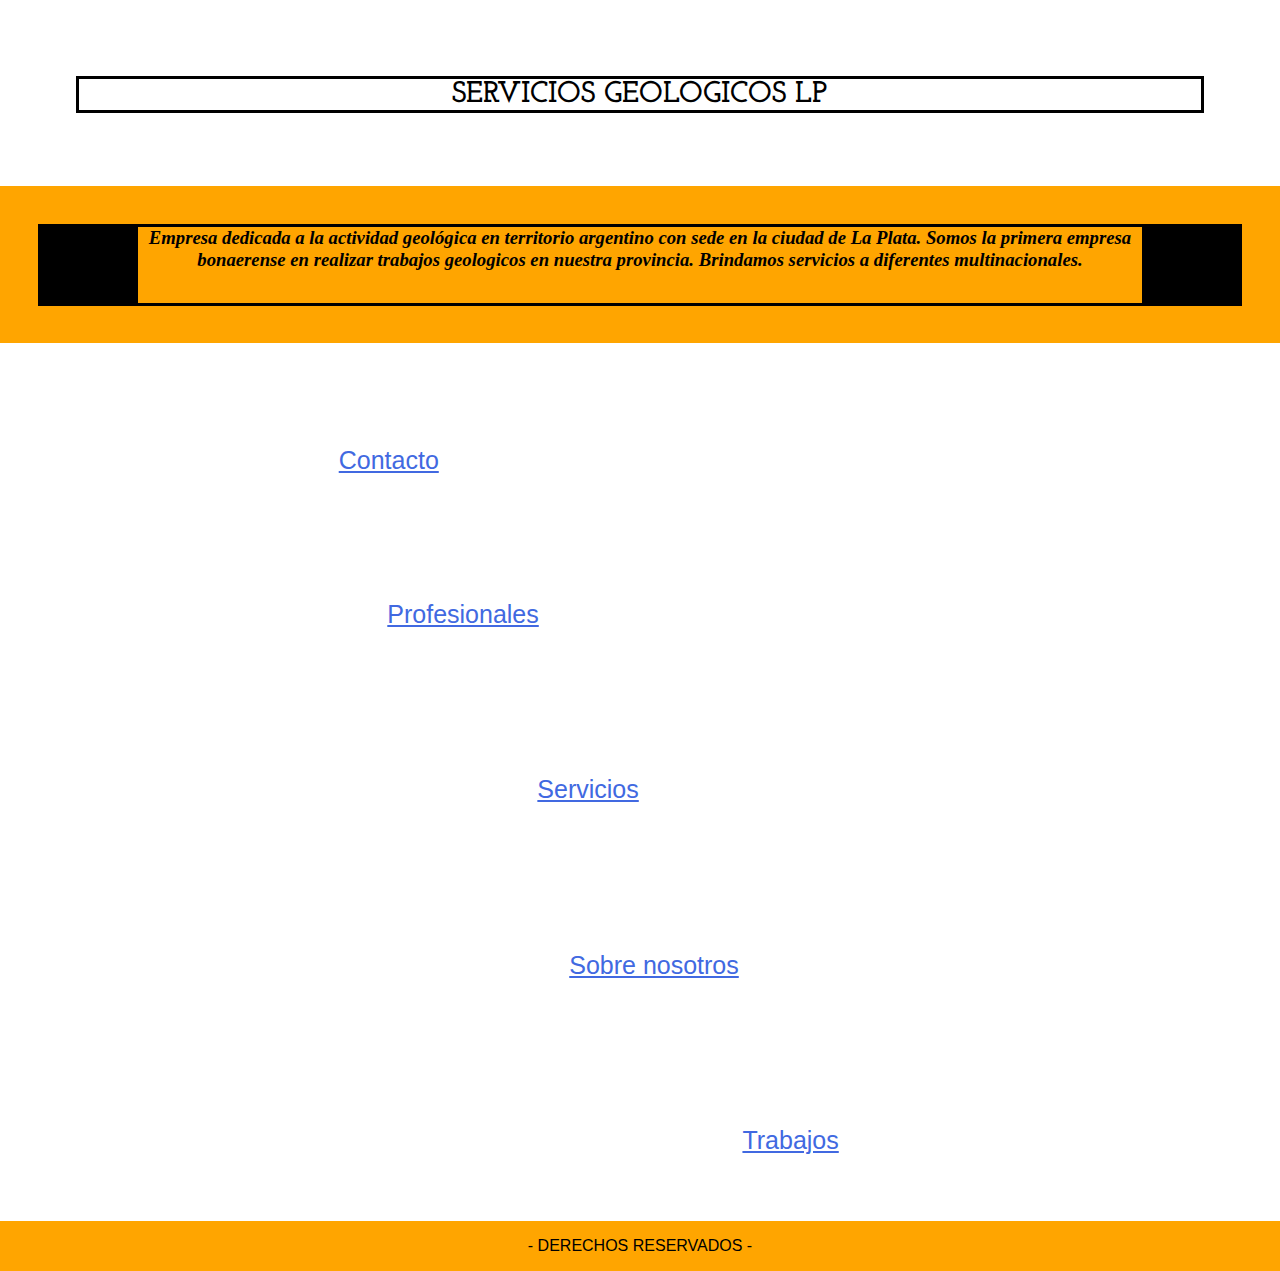
<file: index.html>
<!DOCTYPE html>
<html lang="en">
<head>
    <meta charset="UTF-8">
    <meta http-equiv="X-UA-Compatible" content="IE=edge">
    <meta name="viewport" content="width=, initial-scale=1.0">
    <title>SERVICIOS GEOLOGICOS LP</title>
    <link rel="preconnect" href="https://fonts.googleapis.com">
    <link rel="preconnect" href="https://fonts.googleapis.com">
    <link rel="preconnect" href="https://fonts.gstatic.com" crossorigin>
    <link href="https://fonts.googleapis.com/css2?family=Caveat&family=Josefin+Slab:wght@100&display=swap" rel="stylesheet">
    <link rel="stylesheet" href="estilos.css">
</head>

<body class="perfo">
    <header>
        <nav>    
        <div class="noticia--destacada">                        
            <h2 class="noticia__titulo--uppercase">SERVICIOS GEOLOGICOS LP</h2>
        </div>   
        </nav>        
    </header>   

    <main>    
            <h3>Empresa dedicada a la actividad geológica en territorio argentino con sede en la ciudad de La Plata.
            Somos la primera empresa bonaerense en realizar trabajos geologicos en nuestra provincia.
            Brindamos servicios a diferentes multinacionales.</h3>
    </main>
     
    <aside>
        <section class="grid__contacto">
           <div class="contacto">
               <p> 
                   <a href="contacto.html">Contacto</a>
               </p>
             </div>  
        </section>
       

       
        <section class="grid__profesionales">
            <div class="profesionales">
                <p>
                    <a href="profesionales.html">Profesionales</a>
                </p>
            </div>
        </section>
        
    
        
        <section class="grid__servicios">
           <div class="servicios">
             <p>
                 <a href="servicios.html">Servicios</a>
            </p>    
           </div>
        </section>
    
    
    
        <section class="grid__sobrenosotros">
          <div class="sobrenosotros">
            <p>
                <a href="sobrenosotros.html">Sobre nosotros</a>
            </p>
          </div>
        </section>
    

    
        <section class="grid__trabajos">
          <div class="trabajos">  
            <p>      
                <a href="trabajos.html">Trabajos</a>
            </p>    
          </div>
        </section>
    </aside>


    <footer>
        <div class="derechos">
            <p>- DERECHOS RESERVADOS -</p>
        </div>
     </footer>
    
</body>
</html>
</file>
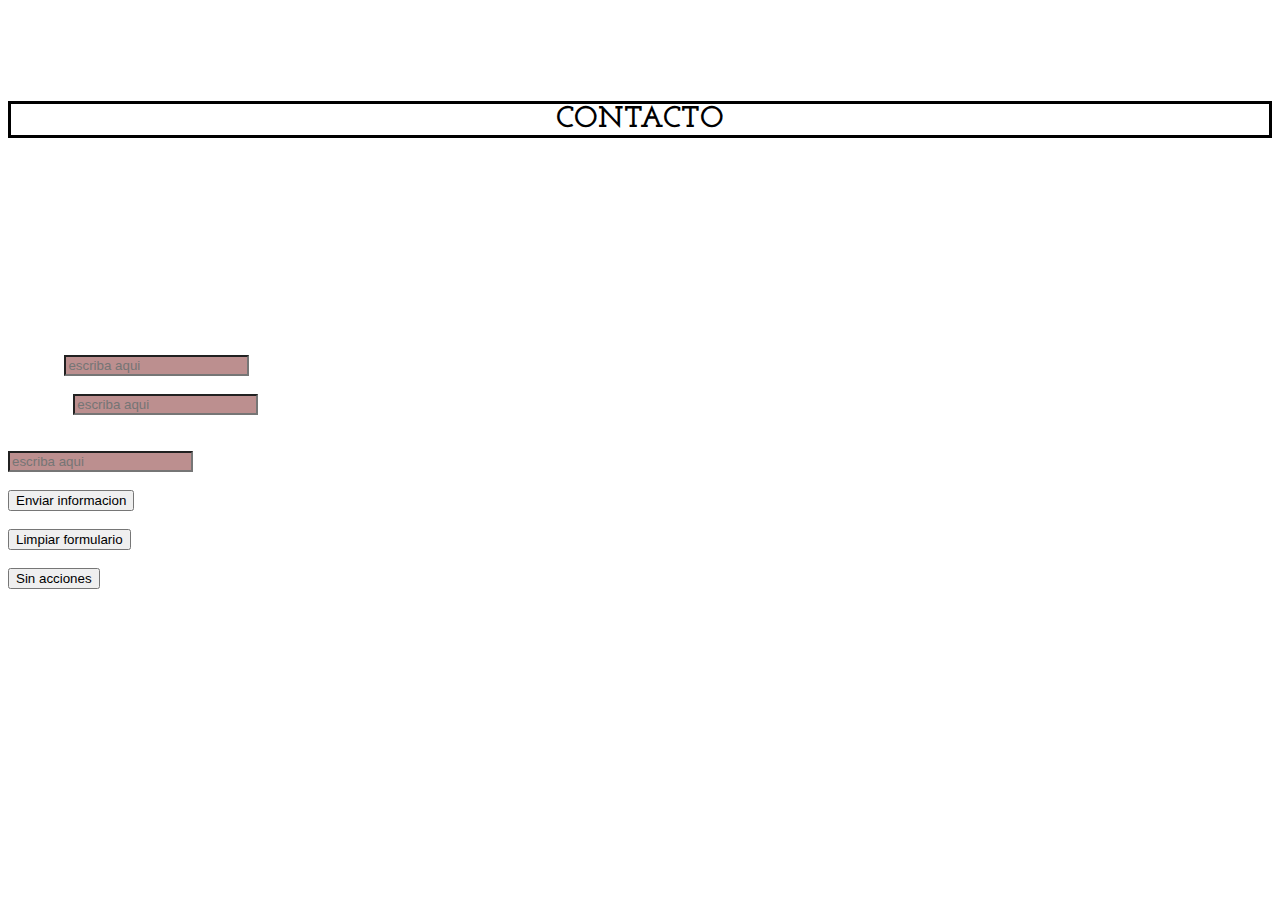
<file: contacto.html>
<!DOCTYPE html>
<html lang="en">
<head>
    <meta charset="UTF-8">
    <meta http-equiv="X-UA-Compatible" content="IE=edge">
    <meta name="viewport" content="width=, initial-scale=1.0">
    <title>CONTACTO</title>
    <link rel="preconnect" href="https://fonts.googleapis.com">
    <link rel="preconnect" href="https://fonts.gstatic.com" crossorigin>
    <link href="https://fonts.googleapis.com/css2?family=Caveat&family=Josefin+Slab:wght@100&display=swap" rel="stylesheet">
    <style>
        #entradaDatoTexto {
            background-color:rosybrown;
        }
        section article h2 {
            font-family: 'Josefin Slab';
            color:black;
            text-align: center;
            margin-top: 75px;
            border-style:solid;
            border-color: black;
        }
        .fondodiv {
            background-image:url(https://unsplash.com/es/fotos/GrmwVnVSSdU);
            background-repeat: no-repeat;
            background-size: cover;
        }
        .perfo {
            background-image:url(https://images.unsplash.com/photo-1516199423456-1f1e91b06f25?ixlib=rb-1.2.1&ixid=MnwxMjA3fDB8MHxwaG90by1wYWdlfHx8fGVufDB8fHx8&auto=format&fit=crop&w=849&q=80);
            background-repeat: no-repeat;
            background-size: cover;
        }
        ul {
            color: white;
        }
        section article ul {
            text-align:left;
            font-style: italic;
        }
        section article label {
            color:white

        }
        .noticia--destacada {
            background-color: white;
            height: 35px;
        }
        .noticia__titulo--uppercase {
            text-transform: uppercase;
            font-size: 30px;
        }
        section article a {
            font-family:Arial, Helvetica, sans-serif;
            color:white;
        }
    </style>
</head>
<body class="perfo">
    <section>
        <article>
            <a href="index.html">Ir al inicio</a>
        </article>
    </section>    
    <section>
        <article class="noticia--destacada">                       
    <h2 class="noticia__titulo--uppercase">CONTACTO</h2>            
        </article>
    </section>
    <br>
    <br>
    <section>
        <article>
            <h4>
        <ul>E-mail: serviciosgeologicoslaplata@geologia.com</ul>
    <br>
    <br>
        <ul>Telefono: 5492214440000</ul>
            </h4>
        </article>
    </section>
    <br>
    <br>
    <form action="">
        <section>
            <article>        
                    <label for="">Nombre</label>
        <input type="text" id="entradaDatoTexto" placeholder="escriba aqui">
        <br>
        <br>
                   <label for="">Consulta:</label>
        <input type="text" id="entradaDatoTexto" placeholder="escriba aqui">
        <br>
        <br>
                   <label for="">E-mail:</label>
            </article>
        </section>
        <input type="text" id="entradaDatoTexto" placeholder="escriba aqui">
        <br>
        <br>
        <input type="submit" value="Enviar informacion">
        <br>
        <br>
        <input type="reset" value="Limpiar formulario">
        <br>
        <br>
        <input type="button" value="Sin acciones">
    </form>
    </body>
</html>
</file>
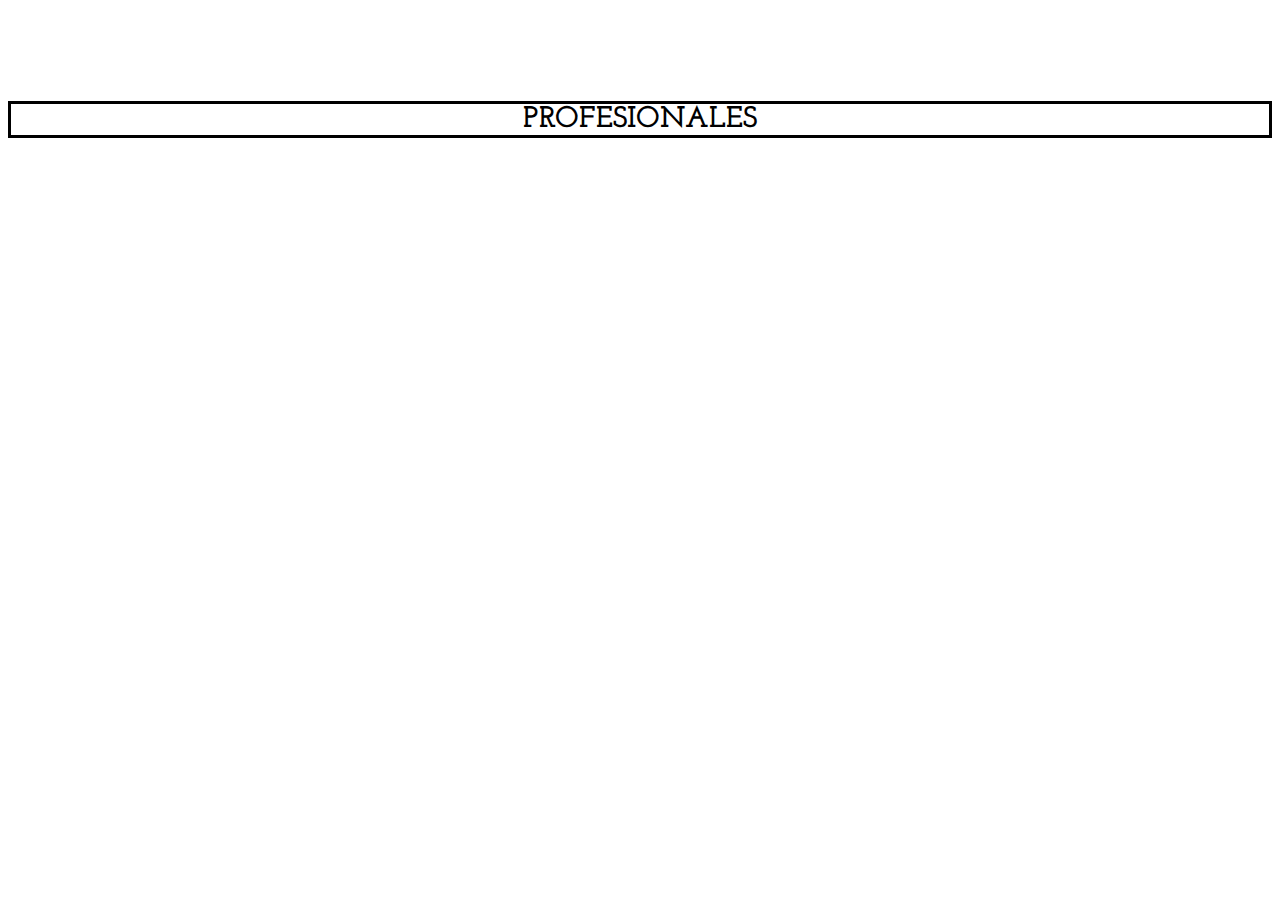
<file: profesionales.html>
<!DOCTYPE html>
<html lang="en">
<head>
    <meta charset="UTF-8">
    <meta http-equiv="X-UA-Compatible" content="IE=edge">
    <meta name="viewport" content="width=device-width, initial-scale=1.0">
    <title>PROFESIONALES</title>
    <link rel="preconnect" href="https://fonts.googleapis.com">
    <link rel="preconnect" href="https://fonts.gstatic.com" crossorigin>
    <link href="https://fonts.googleapis.com/css2?family=Caveat&family=Josefin+Slab:wght@100&display=swap" rel="stylesheet">
<style>
    .perfo {
        background-image: url(https://images.unsplash.com/photo-1516199423456-1f1e91b06f25?ixlib=rb-1.2.1&ixid=MnwxMjA3fDB8MHxwaG90by1wYWdlfHx8fGVufDB8fHx8&auto=format&fit=crop&w=849&q=80);
        background-repeat: no-repeat;
        background-size: cover;
    }
    section article h2 {
        font-family: 'Josefin Slab';
        color:black;
        text-align: center;
        font-size: 30px;
        margin-top: 75px;
        border-style: solid;
            border-color: black;
    }
    section article h3 li {
        color: white;
        text-align: center;
        font-style: italic;
    }
    .noticia--destacada {
        background-color:white;
        height: 35px;
    }
    .noticia__titulo--uppercase {
        text-transform:uppercase;
    }
    section article a {
            font-family:Arial, Helvetica, sans-serif;
            color:white;
    }

</style>
</head>
<body class="perfo">
    <section>
        <article>
            <a href="index.html">Ir al inicio</a>
        </article>
    </section>
    <section>
        <article class="noticia--destacada">
    <h2 class="noticia__titutlo--uppercase">PROFESIONALES</h2>
        </article>
    </section>
    <section>
        <article>
            <h3>
          <li>Dr: Juan Gimenez, doctor en Ciencias Geologicas, especializacion en mineria</li>
          <p></p>
          <li>Dr: Raúl Gimenez, doctor en Ciencias Geoquimicas, especializacion en minerales</li>
          <p></p>
          <Li>Lic: Pablo Gimenez, licenciado en Biología, doctorado en curso sobre "Elementos de Tierras Raras"</Li>
            </h3>
        </article>
    </section>    
</body>
</html>
</file>
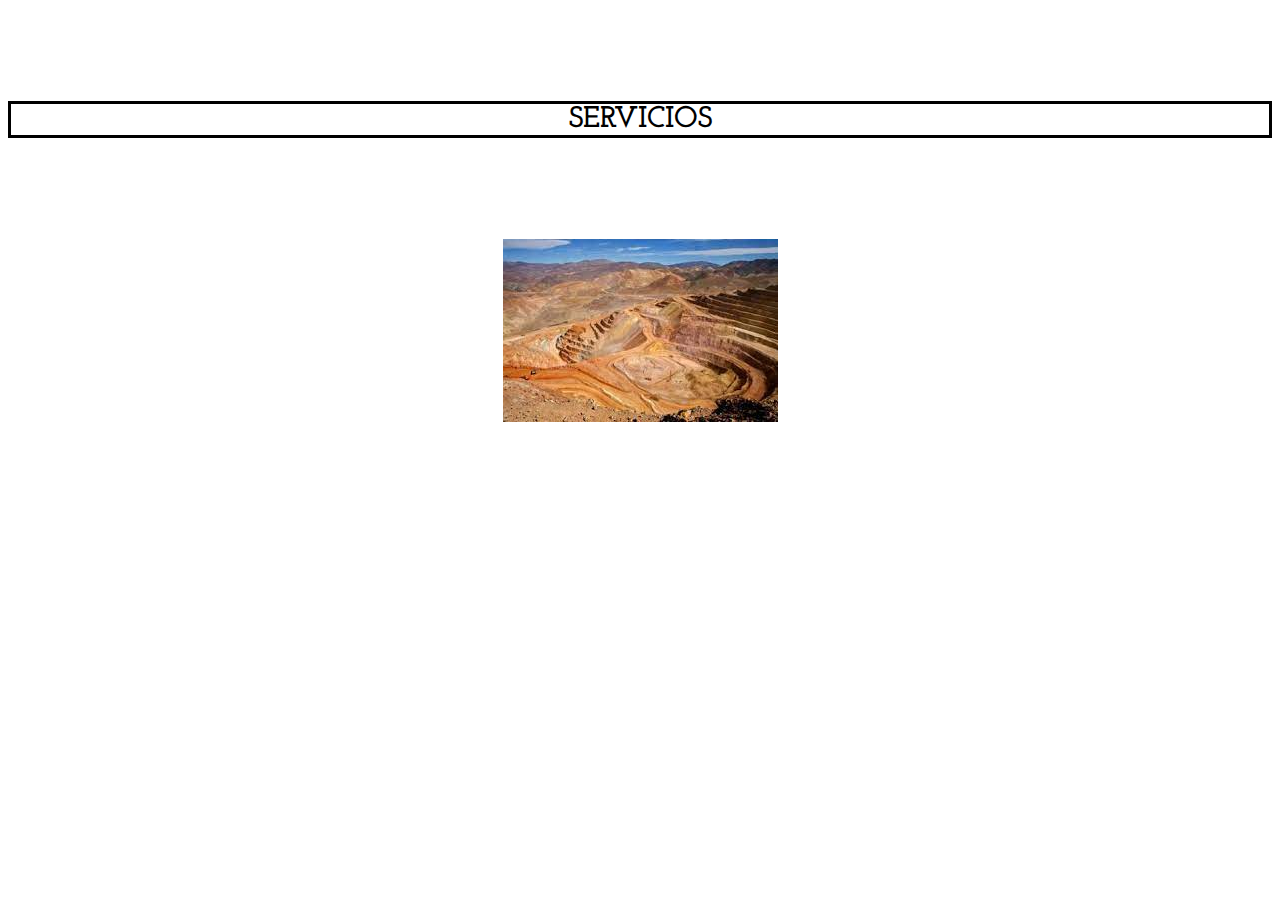
<file: servicios.html>
<!DOCTYPE html>
<html lang="en">
<head>
    <meta charset="UTF-8">
    <meta http-equiv="X-UA-Compatible" content="IE=edge">
    <meta name="viewport" content="width=, initial-scale=1.0">
    <title>SERVICIOS</title>
    <link rel="preconnect" href="https://fonts.googleapis.com">
    <link rel="preconnect" href="https://fonts.gstatic.com" crossorigin>
    <link href="https://fonts.googleapis.com/css2?family=Caveat&family=Josefin+Slab:wght@100&display=swap" rel="stylesheet">
 
 <style>
    .perfo {
        background-image: url(https://images.unsplash.com/photo-1516199423456-1f1e91b06f25?ixlib=rb-1.2.1&ixid=MnwxMjA3fDB8MHxwaG90by1wYWdlfHx8fGVufDB8fHx8&auto=format&fit=crop&w=849&q=80);
        background-repeat: no-repeat;
        background-size: cover;
    }
    section article h2 {
        font-family:'Josefin Slab';
        color:black;
        text-align: center;
        margin-top: 75px;
        border-style: solid;
        border-color: black;
    }
    section article h3 {
        color:white;
        text-align: center;
        font-style: italic;
    }
    .noticia--destacada {
        background-color: white;
        height: 35px;
    }
    .noticia__titulo--uppercase {
        text-transform: uppercase;
        font-size: 30px;
    }
    section article a {
            font-family:Arial, Helvetica, sans-serif;
            color:white;
    }
    .caminos {
      display: flex;
      justify-content: center;
    } 
        
    </style>
</head>
<body class="perfo">
  <section>
    <article>
        <a href="index.html">Ir al inicio</a>
    </article>
</section>
  <section>
    <article class="noticia--destacada">
      <h2 class="noticia__titulo--uppercase">SERVICIOS</h2>
    </article>
   </section>
    
   <section>
     <article>
       <h3>Somos una empresa en la ciudad de La Plata relacionada ciencias geológicas y geoquímicas. Tenemos una visión vanguardista, orientada a la obtención de resultados, creada para el servicio minero integral, desde la exploración a la explotación. Ofrecemos soluciones profesionales en geotécnia, hidrogeología, medio ambiente y minería a todo el territorio Argentino.
       </h3>
       <div class="caminos">
        <img src="caminos.jpg" alt="caminos">
       </div>
     </article>
   </section>
   </body>
</html>
</file>
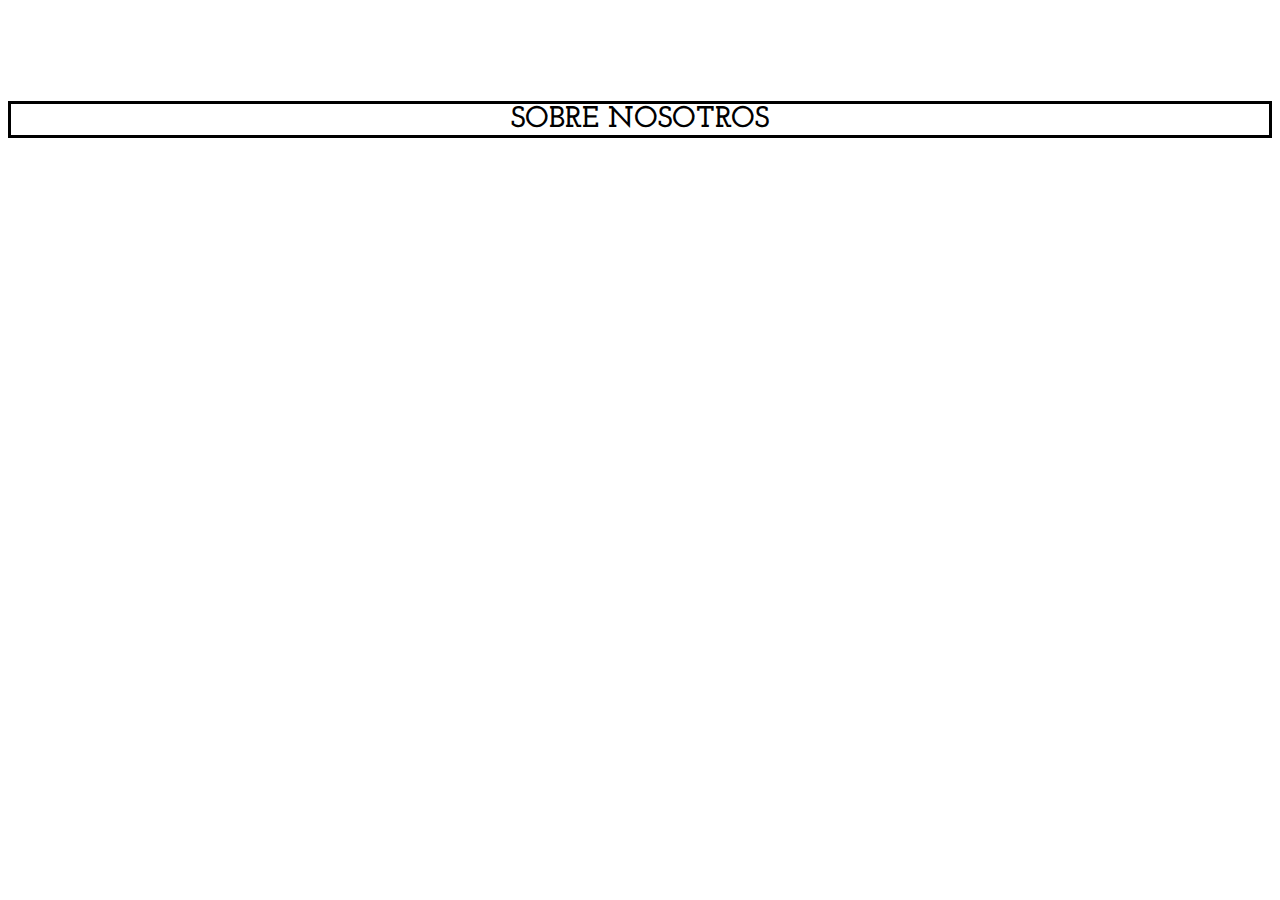
<file: sobrenosotros.html>
<!DOCTYPE html>
<html lang="en">
<head>
    <meta charset="UTF-8">
    <meta http-equiv="X-UA-Compatible" content="IE=edge">
    <meta name="viewport" content="width=device-width, initial-scale=1.0">
    <title>SOBRE NOSOTROS</title>
    <link rel="preconnect" href="https://fonts.googleapis.com">
    <link rel="preconnect" href="https://fonts.gstatic.com" crossorigin>
    <link href="https://fonts.googleapis.com/css2?family=Caveat&family=Josefin+Slab:wght@100&display=swap" rel="stylesheet">
<style>
    section article h3 {
        font-style: italic;
        color:white;
        text-align: center;
    }
    section article h2 {
        font-family: 'Josefin Slab';
        color:black;
        text-align: center;
        margin-top: 75px;
        border-style: solid;
        border-color: black;
    }
    .perfo {
        background-image: url(https://images.unsplash.com/photo-1516199423456-1f1e91b06f25?ixlib=rb-1.2.1&ixid=MnwxMjA3fDB8MHxwaG90by1wYWdlfHx8fGVufDB8fHx8&auto=format&fit=crop&w=849&q=80);
        background-repeat: no-repeat;
        background-size: cover;
    }
    .noticia--destacada {
        background-color: white;
        height: 35px;
    }
    .noticia__titulo--uppercase { 
        text-transform: uppercase;
        font-size: 30px;
    }
    .noticia__lista {
        text-align: center;
        font-style: italic;
        color: white;
        text-transform: uppercase;
        display: inline;
    }
    section article a {
            font-family:Arial, Helvetica, sans-serif;
            color:white;
    }
    
</style>
</head>
<body class="perfo">
    <section>
        <article>
            <a href="index.html">Ir al inicio</a>
        </article>
    </section>
    <section>
        <article class="noticia--destacada">
          <h2 class="noticia__titulo--uppercase">SOBRE NOSOTROS</h2>
        </article>
    </section>
    <section>
        <article>
    <h3>Servicios Geologicos La Plata es una empresa de servicios geológicos con más de treinta años de experiencia en la realización de estudios hidrogeológicos, geológicos y ambientales; y la ejecución de las obras de captación. Contamos con un equipo de técnicos, especialistas y profesionales del campo de la Geología, Geoquímica y Biología que trabajan en forma interdisciplinaria en cada uno de los proyectos que llevamos adelante. Si hay algo que nos caracteriza es:
    </h3>
    <ul class="noticia__lista">
        <ol>Responsabilidad con el medio ambiente</ol>
        <ol>Nos adentramos en la problematica social de cada region y mostramos los beneficios de la industria</ol>
        <ol>Realizamos informes ambientales cada mes</ol>
    </ul>
        </article>
    </section>
    
</body>
</html>
</file>
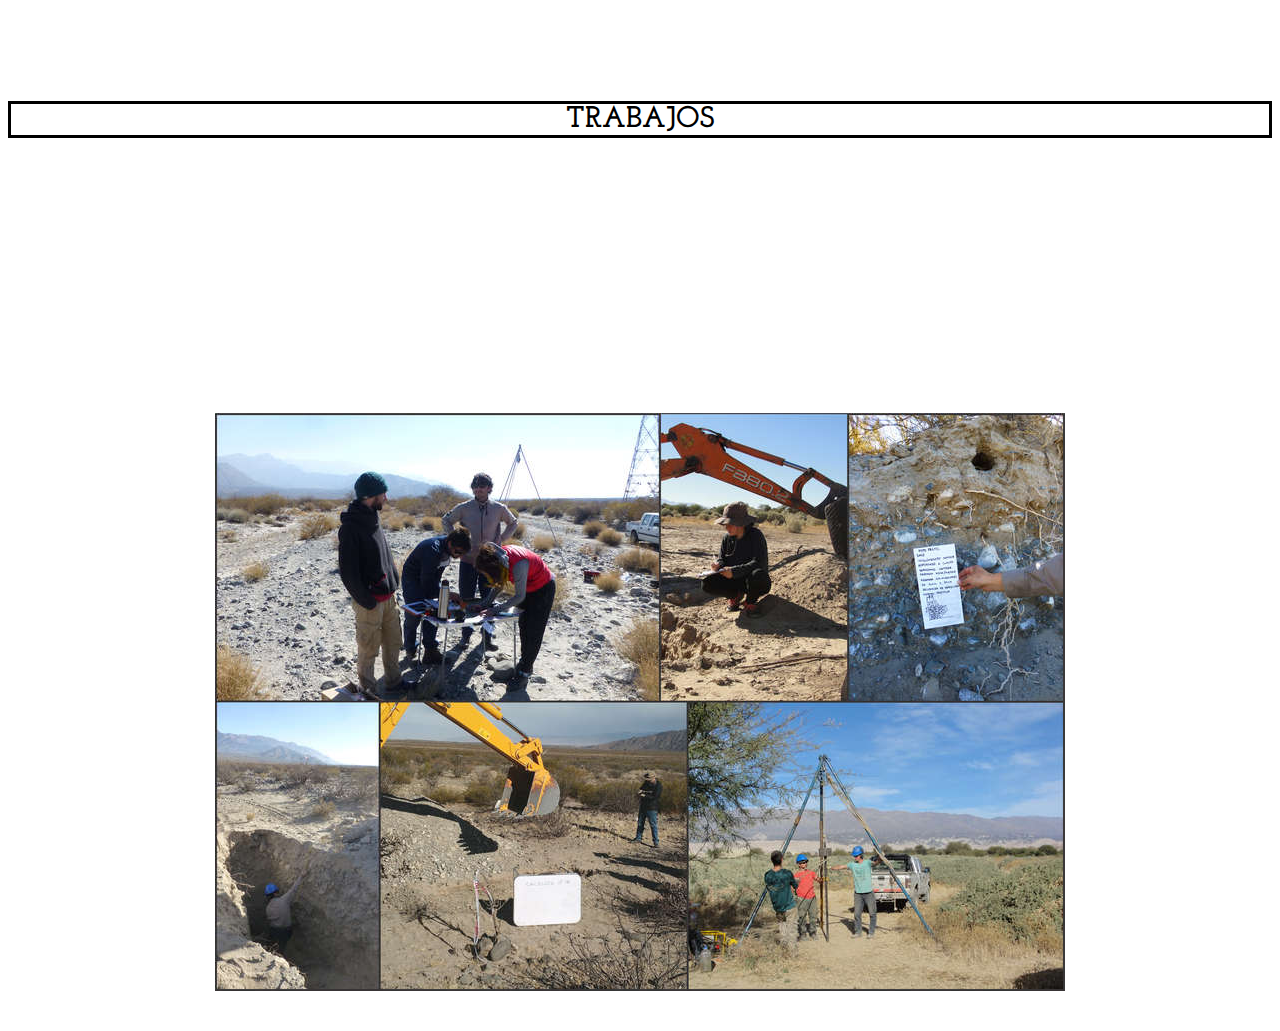
<file: trabajos.html>
<!DOCTYPE html>
<html lang="en">
<head>
    <meta charset="UTF-8">
    <meta http-equiv="X-UA-Compatible" content="IE=edge">
    <meta name="viewport" content="width=device-width, initial-scale=1.0">
    <title>TRABAJOS</title>
    <link rel="preconnect" href="https://fonts.googleapis.com">
    <link rel="preconnect" href="https://fonts.gstatic.com" crossorigin>
    <link href="https://fonts.googleapis.com/css2?family=Caveat&family=Josefin+Slab:wght@100&display=swap" rel="stylesheet">
    <style>
        
       .perfo {
        background-image:url(https://images.unsplash.com/photo-1516199423456-1f1e91b06f25?ixlib=rb-1.2.1&ixid=MnwxMjA3fDB8MHxwaG90by1wYWdlfHx8fGVufDB8fHx8&auto=format&fit=crop&w=849&q=80);
        background-repeat: no-repeat;
        background-size: cover;
        }
        section article h2 {
            font-family: 'Josefin Slab';
            color:black;
            text-align: center;
            margin-top: 75px;
            border-style: solid;
            border-color: black;
        }
        section article h4 {
            text-align: center;
            color: white;
            font-style: italic;
            font-size: 25px;
        }
        .noticia--destacada {
            background-color: white;
            height: 35px;
            
        }
        .noticia__titulo--uppercase {
            text-transform: uppercase;
            font-size: 30px;
        }
        section article a {
            font-family:Arial, Helvetica, sans-serif;
            color:white;
        }
        section article h4 ul {
            font-size: 20px;
        }
    </style>
</head>
<body class="perfo">
    <section>
        <article>
            <a href="index.html">Ir al inicio</a>
        </article>
    </section>
    <section>
        <article class="noticia--destacada">
            <h2 class="noticia__titulo--uppercase">TRABAJOS</h2>
        </article>
    </section>
    <section>
        <article>
            <h4>En el Valle de Santa María de la provincia de Catamarca, en sociedad con la empresa Geoserrana, realizamos un estudio geológico y geotécnico para un proyecto de Energías Renovables No Convencionales (ERNC), con tecnología de paneles fotovoltaicos para la captación de la energía solar en una superficie de aproximadamente 400 Has. Este trabajo fue principalmente de campo y de laboratorio, las tareas que lo integraron son:
                <ul>
                    <li>Análisis de laboratorio a muestras representativas extraídas a diferentes profundidades</li>
                    <li>Curvas granulométricas</li>
                    <li>Análisis físico-químicos</li>
                    <li>Determinación de porcentaje humedad</li>
                </ul>
                <div class="img">
                <img src="catamarca.jpg" alt="catamarca">
                </div>

            </h4>
        </article>
    </section>
</body>
</html>
</file>
<file: estilos.css>
body {
            margin: 0%;
            padding: 0%;
            background-image: linear-gradient(red, white);
            background-attachment: fixed;
        }
        header div h2 {
            margin-top: 75px;
            color:black;
            font-family:'Josefin Slab';
            border-style: solid;
            border-color: black;
            text-align: center; 
            font-weight:bold;            
        }      
        main h3 {
            font-style:italic;
            color:black;
            text-align: center;
            display:block;
            height: 2cm;
            border-style: solid;
            border-color: black;
            border-right-width: 100px;
            border-left-width: 100px;
            margin: 1cm;
        }
        .perfo {
            background-image: url(https://images.unsplash.com/photo-1516199423456-1f1e91b06f25?ixlib=rb-1.2.1&ixid=MnwxMjA3fDB8MHxwaG90by1wYWdlfHx8fGVufDB8fHx8&auto=format&fit=crop&w=849&q=80);
            background-repeat: no-repeat;
            background-size: cover;
        }
        .noticia--destacada {
            background-color: white;
            height: 35px;
            margin: 2cm;
        }
        .noticia__titulo--uppercase {
            text-transform: uppercase;
            font-size: 30px;
        }
        .grid__contacto {
            display: grid;
            align-item:center;
            justify-items:end;
            grid-template-columns: 300px;
            grid-template-rows: 75px;
            height: 100px;
            border: 1px;
            border-radius: 100px;
            border-block:inherit;
            border-style: solid;
            border-color: white;
            margin: 1cm;
            animation: mover 0.5s;
            animation-iteration-count: infinite;
        }
        @keyframes mover{
            0%{
                transform: translate(1px, 1px) rotate(0deg);
            }
            10%{
                transform: translate(-1px, -2px) rotate(-1deg);
            }
            20%{
                transform: translate(-3px, 0px)rotate(1deg);
            }
            30%{

                transform: translate(3px, 0px)rotate(0deg);
            }
        }

        .contacto {
            font-family:Arial, Helvetica, sans-serif;
            color:  white;
            font-size: 25px;
            margin: 20px;
            display: flex;
            justify-content: center;              
        }
        .grid__profesionales {
            display: grid;
            align-items: center;
            justify-items:end;
            grid-template-columns: 400px;
            grid-template-rows: 75px;
            height: 100px;
            border: 1px;
            border-radius: 100px;
            border-block:inherit;
            border-style: solid;
            border-color: white;
            margin: 1cm;            
        }
        .profesionales {
            font-family: Arial, Helvetica, sans-serif;
            color: white;
            font-size: 25px;
            margin: 20px;
            display: flex;
            justify-content: center;
        }
        .grid__servicios {
            display: grid;
            align-items: center;
            justify-items:end;
            grid-template-columns: 500px;
            grid-template-rows: 75px;
            height: 100px;
            border: 1px;
            border-radius: 100px;
            border-block:inherit;
            border-style: solid;
            border-color: white;
            margin: 1cm;
            animation: mover 0.5s;
            animation-iteration-count: infinite;
        }
        @keyframes mover{
            0%{
                transform: translate(1px, 1px) rotate(0deg);
            }
            10%{
                transform: translate(-1px, -2px) rotate(-1deg);
            }
            20%{
                transform: translate(-3px, 0px)rotate(1deg);
            }
            30%{

                transform: translate(3px, 0px)rotate(0deg);
            }
        }

        .servicios {
            font-family: Arial, Helvetica, sans-serif;
            color: white;
            font-size: 25px;
            margin: 20px;
            display: flex;
            justify-content: center;
        }
        .grid__sobrenosotros {
            display: grid;
            align-items: center;
            justify-items: end;
            grid-template-columns: 600px;
            grid-template-rows: 75px;
            height: 100px;
            border: 1px;
            border-radius: 100px;
            border-block:inherit;
            border-style: solid;
            border-color: white;
            margin: 1cm;
        }
        .sobrenosotros {
            font-family: Arial, Helvetica, sans-serif;
            color:white;
            font-size: 25px;
            margin:20px;
            display: flex;
            justify-content: center;            
        }
        .grid__trabajos {
            display: grid;
            align-items: center;
            justify-items: end;
            grid-template-columns: 700px;
            grid-template-rows: 75px;
            height: 100px;
            border: 1px;
            border-radius: 100px;
            border-block:inherit;
            border-style: solid;
            border-color: white;
            margin: 1cm;
            animation: mover 0.5s;
            animation-iteration-count: infinite;
        }
        @keyframes mover{
            0%{
                transform: translate(1px, 1px) rotate(0deg);
            }
            10%{
                transform: translate(-1px, -2px) rotate(-1deg);
            }
            20%{
                transform: translate(-3px, 0px)rotate(1deg);
            }
            30%{

                transform: translate(3px, 0px)rotate(0deg);
            }
        }

        .trabajos {
            font-family: Arial, Helvetica, sans-serif;
            color:white;
            font-size: 25px;
            margin: 20px;
            display: flex;
            justify-content: center;
        }
        .derechos {
            text-align: center;
            color:black;
            font-family: Arial, Helvetica, sans-serif;
        }
        main {
            text-align: center;
            display: grid;
            background-color: orange;
            
        }
        footer {
            display: grid;
            background-color:orange;
        }
        aside {
            display: grid;
            margin: 0%;
        }
        aside section div p a{
            color:royalblue;
            display: grid;
            transform: translate(120px,20px);
        }
</file>
